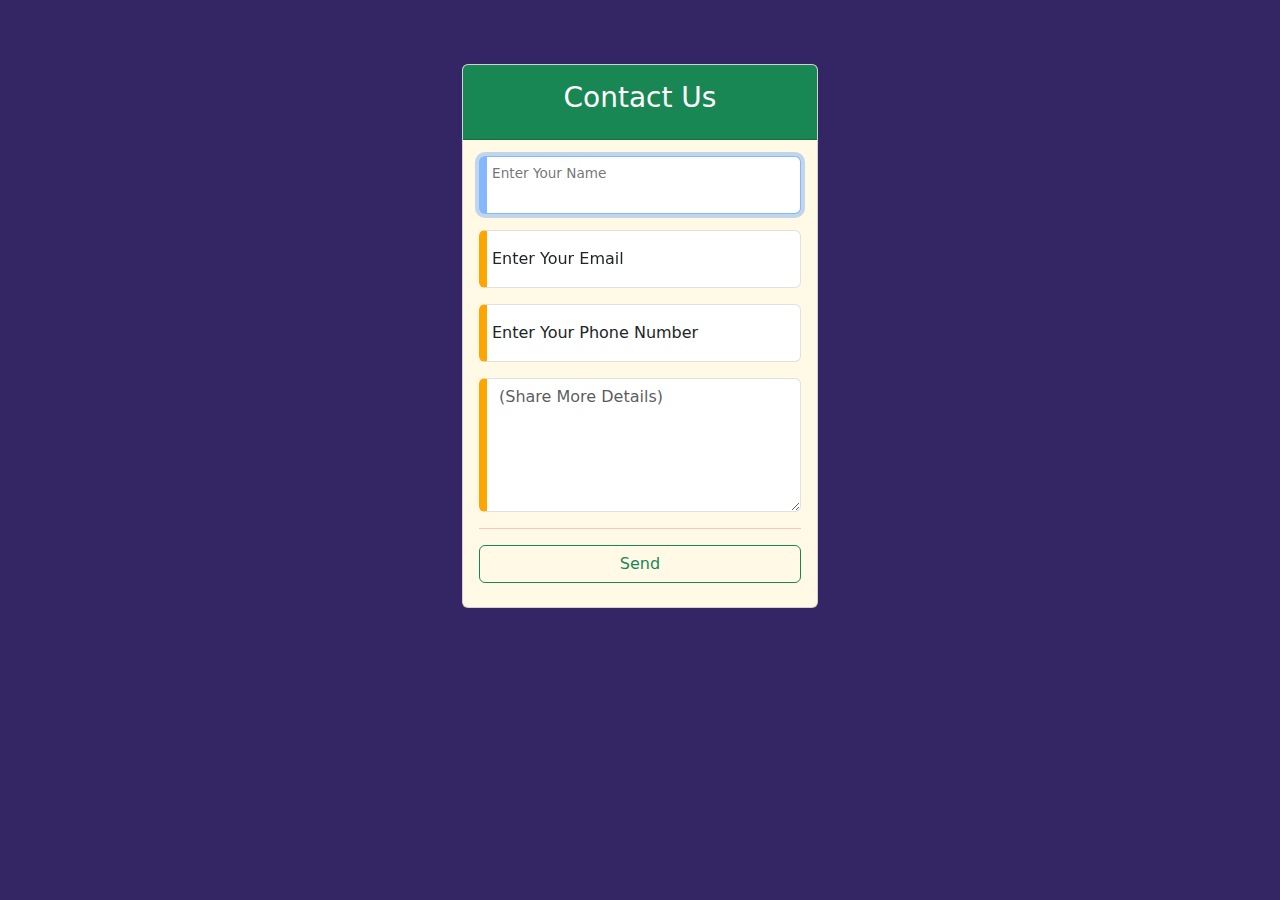
<file: contact.html>
<!DOCTYPE html>
<html lang="en">
<head>
    <meta charset="UTF-8">
    <meta name="viewport" content="width=device-width, initial-scale=1.0">
    <title>Contact form</title>

    <!------Bootstrap Link-->
    <link href="https://cdn.jsdelivr.net/npm/bootstrap@5.3.3/dist/css/bootstrap.min.css" rel="stylesheet" integrity="sha384-QWTKZyjpPEjISv5WaRU9OFeRpok6YctnYmDr5pNlyT2bRjXh0JMhjY6hW+ALEwIH" crossorigin="anonymous">

    <!------------------Animation CDN Link-------------------------->
    <link rel="stylesheet" href="https://cdnjs.cloudflare.com/ajax/libs/animate.css/4.1.1/animate.min.css"/>

    <style>
        .container{
            border-radius: 70px;
        }
        div h3:hover{
            text-shadow: 0px 0px 10px white;
        }
        .box input{
            border-left: 8px solid orange;
        }
        .box input:hover{
            box-shadow: 0px 0px 15px black;
        }
        .box textarea {
            border-left: 8px solid orange;
        }
        .box textarea:hover{
            box-shadow: 0px 0px 15px black;
        }
    </style>
</head>
<body style="background-color: #342565;">
<!-- Contact Us Form -->
<div class="container m-auto mt-5  animate__animated animate__zoomIn" id="Contact">
    <div class="row">
        <div class="col-md-4 m-auto">
            <div class="card mt-3">
                <div class="card-header bg-success text-white text-center p-3">
                        <h3>Contact Us</h3>
                </div>
                <div class="card-body bg-warning bg-opacity-10">
                    <form>
                        <div class="box mb-3 form-floating">
                            <input type="text" name="Name" class="form-control" id="box1" placeholder="Enter Your Name" autofocus required>
                            <label for="#box1" class="form-label">Enter Your Name</label>
                        </div>
                        <div class="box mb-3 form-floating">
                            <input type="email" class="form-control" name="email" id="box2" placeholder="Enter Your Email" active>
                            <label for="#box2" class="form-label">Enter Your Email</label>
                        </div>
                        <div class="box mb-3 form-floating">
                            <input type="number" class="form-control" name="phone" id="box3" placeholder="Enter Your Phone Number">
                            <label for="#box3" class="form-label">Enter Your Phone Number</label>
                        </div>
                        <div class="box mb-3">
                        <textarea  rows="5" class="form-control" placeholder="(Share More Details)"></textarea>
                        </div> <hr class="mt-3 text-danger">
                        <div class="mt-3 mb-2 d-grid gap-2">
                            <button type="submit" value="Send" class="btn btn-outline-success px-5">Send</button>
                        </div>
                    </form>
                </div>
            </div>
        </div>
</body>
</html>
</file>
